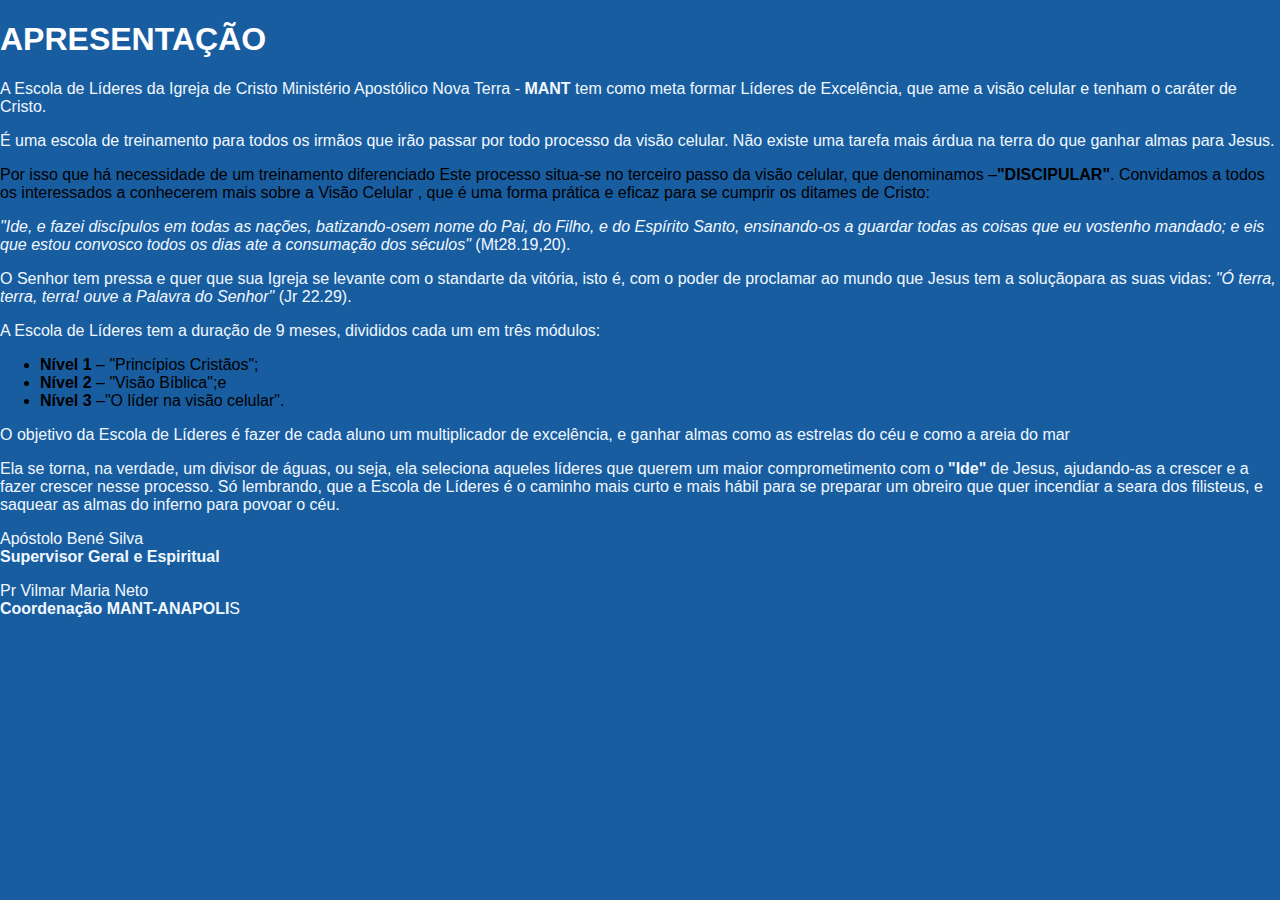
<file: modulos.html>
<!DOCTYPE html>
<html lang="pt-br">
<head>
    <meta charset="UTF-8">
    <meta name="viewport" content="width=device-width, initial-scale=1.0">
    <title>MÓDULOS</title>
    <link rel="shortcut icon" href="image/favicon-16x16.png" type="image/x-icon">
    <style>
    body {
        margin: 0;
        background-color: rgba(1, 76, 151, 0.907);
        font-family: Arial, Helvetica, sans-serif;
    }

    h1 {
        color: white;
    }

    p{
        color: aliceblue;
    }

    </style>
</head>
<body>
    <h1>APRESENTAÇÃO</h1>
    <p>A Escola de Líderes da Igreja de Cristo Ministério Apostólico Nova Terra - <b>MANT </b>tem como meta formar Líderes de Excelência, que ame a visão celular e tenham o caráter de Cristo.</p>
    <p>É uma escola de treinamento para todos os irmãos que irão passar por todo processo da visão celular. Não existe uma tarefa mais árdua na terra do que ganhar almas para Jesus.</p>
    Por isso que há necessidade de um treinamento diferenciado Este processo situa-se no terceiro passo da visão celular, que denominamos –<b>"DISCIPULAR"</b>. Convidamos a todos os
    interessados a conhecerem mais sobre a Visão Celular , que é uma forma prática e eficaz para se
    cumprir os ditames de Cristo:
    <p>
        <em>
            "Ide, e fazei discípulos em todas as nações, batizando-osem nome do Pai, do Filho, e do Espírito
            Santo, ensinando-os a guardar todas as coisas que eu vostenho mandado; e eis que estou
            convosco todos os dias ate a consumação dos séculos"
        </em>(Mt28.19,20).
    </p>
    <p>O Senhor tem pressa e quer que sua Igreja se levante com o standarte da vitória, isto é,
    com o poder de proclamar ao mundo que Jesus tem a soluçãopara as suas vidas: <em>
        "Ó terra, terra,
        terra! ouve a Palavra do Senhor"
    </em>(Jr 22.29).</p>
    <p>A Escola de Líderes tem a duração de 9 meses, divididos cada um em três módulos:</p>
    <ul>
        <li><b>Nível 1 </b>– "Princípios Cristãos";</li>
        <li><b>Nível 2 </b>– "Visão Bíblica";e</li>
        <li><b>Nível 3</b> –"O líder na visão celular".</li>
    </ul>
    <p>O objetivo da Escola de Líderes é fazer de cada aluno um multiplicador de excelência, e
     ganhar almas como as estrelas do céu e como a areia do mar</p>
    <p>Ela se torna, na verdade, um divisor de águas, ou seja, ela seleciona aqueles líderes que
    querem um maior comprometimento com o <b>"Ide" </b>de Jesus, ajudando-as a crescer e a fazer crescer
    nesse processo. Só lembrando, que a Escola de Líderes é o caminho mais curto e mais hábil para
    se preparar um obreiro que quer incendiar a seara dos filisteus, e saquear as almas do inferno para
    povoar o céu.</p>
    <p>Apóstolo Bené Silva<br><b>Supervisor Geral e Espiritual</b></p>
    <p>Pr Vilmar Maria Neto<br><b>Coordenação MANT-ANAPOLI</b>S</p>
</body>
</html>
</file>
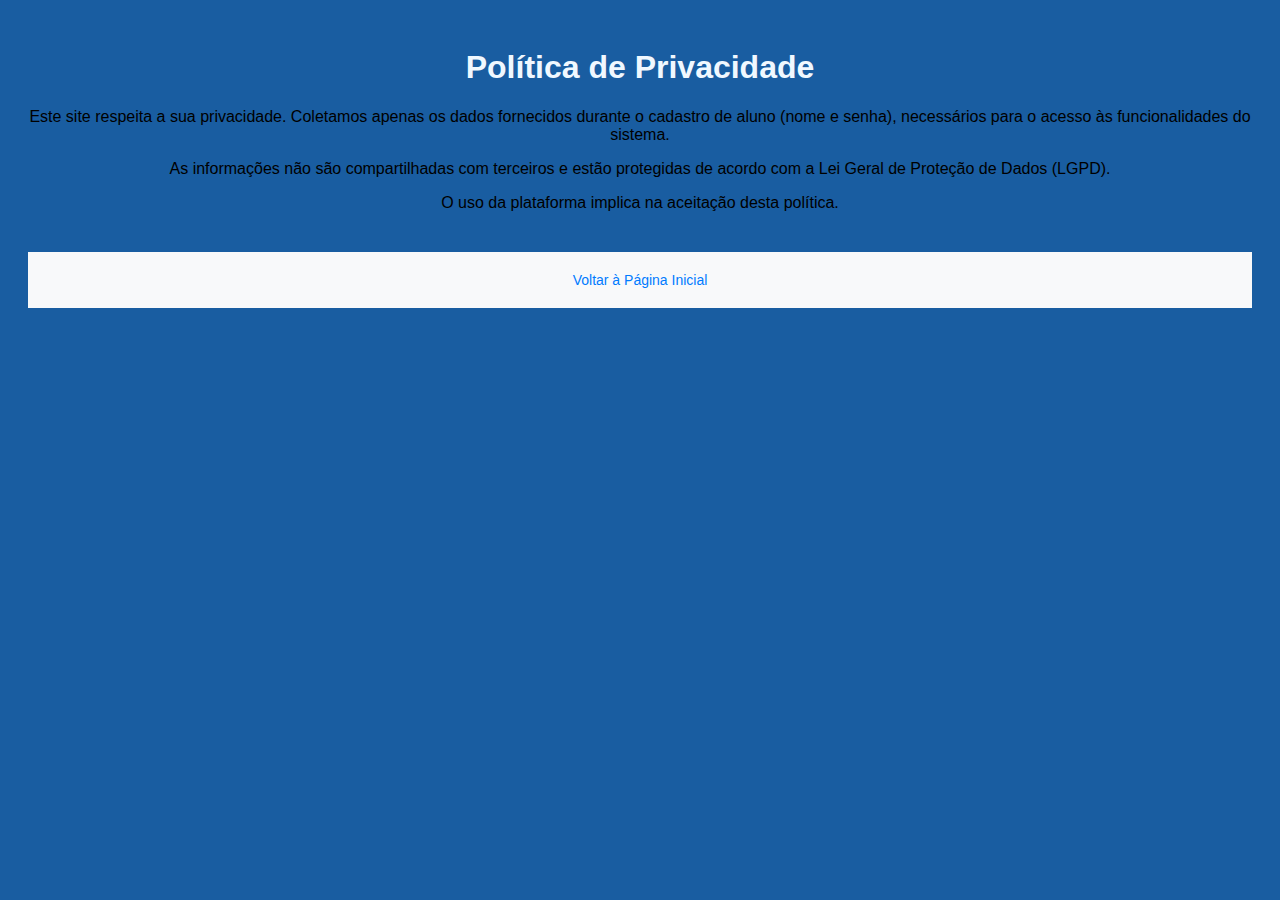
<file: politica.html>
<!DOCTYPE html>
<html lang="pt-br">
<head>
    <meta charset="UTF-8">
    <meta name="viewport" content="width=device-width, initial-scale=1.0">
    <title>Política de privacidade</title>
    <style>
        footer {
  text-align: center;
  background-color: #f8f9fa;
  padding: 20px;
  margin-top: 40px;
  font-size: 14px;
}

footer a {
  color: #007bff;
  text-decoration: none;
  margin: 0 10px;
}

footer a:hover {
  text-decoration: underline;
}

    </style>
</head>
<body>
    <head>
        <meta charset="UTF-8">
        <meta name="viewport" content="width=device-width, initial-scale=1.0">
        <title>Política de Privacidade</title>
        <link rel="stylesheet" href="../notas/style.css">
      </head>
      <body>
        <header>
          <h1>Política de Privacidade</h1>
        </header>
      
        <main>
          <p>Este site respeita a sua privacidade. Coletamos apenas os dados fornecidos durante o cadastro de aluno (nome e senha), necessários para o acesso às funcionalidades do sistema.</p>
          <p>As informações não são compartilhadas com terceiros e estão protegidas de acordo com a Lei Geral de Proteção de Dados (LGPD).</p>
          <p>O uso da plataforma implica na aceitação desta política.</p>
        </main>
      
        <footer>
          <a href="../index.html">Voltar à Página Inicial</a>
        </footer>
</body>
</html>
</file>
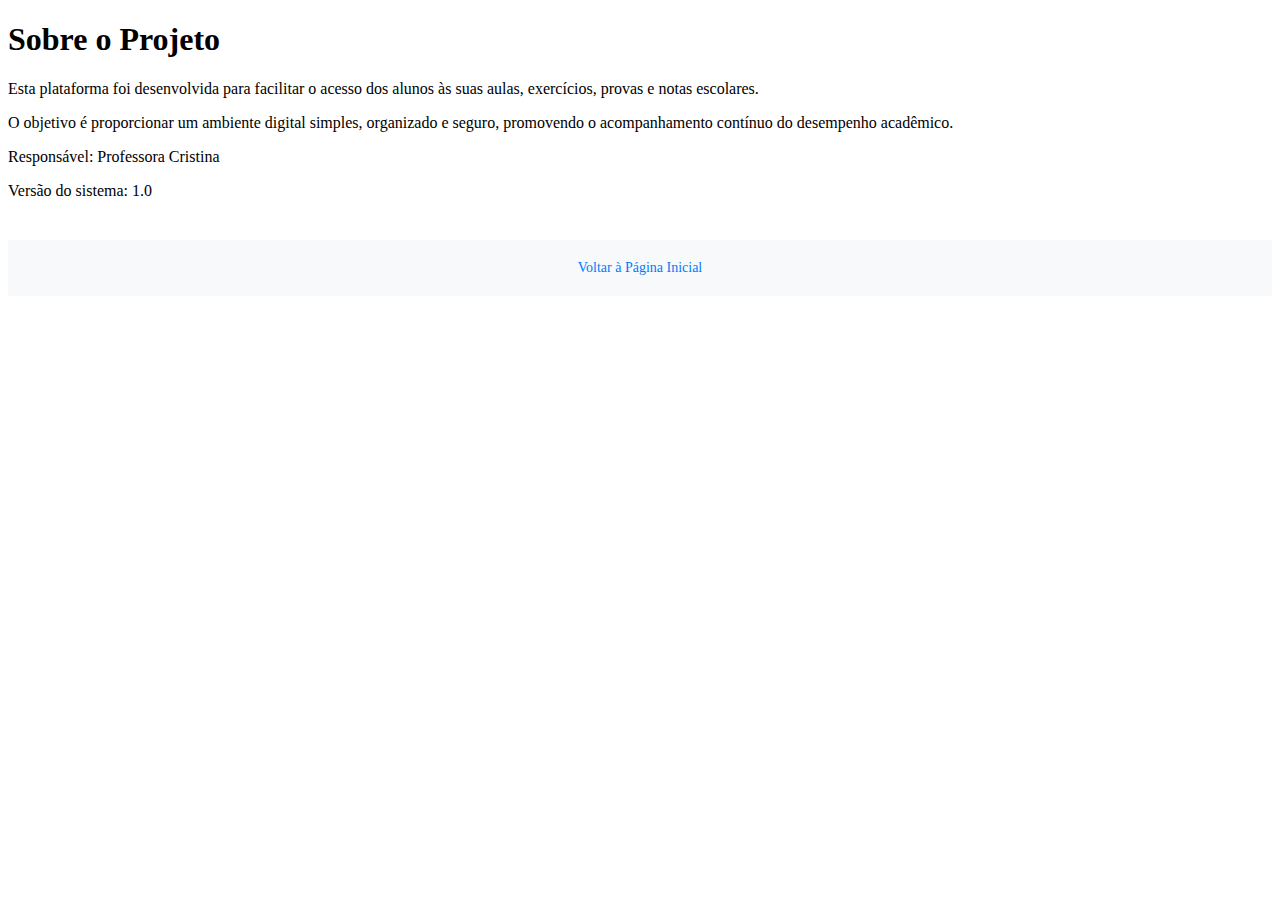
<file: sobre.html>
<!DOCTYPE html>
<html lang="pt-br">
<head>
    <meta charset="UTF-8">
    <meta name="viewport" content="width=device-width, initial-scale=1.0">
    <title>Sobre</title>
    <style>
        footer {
  text-align: center;
  background-color: #f8f9fa;
  padding: 20px;
  margin-top: 40px;
  font-size: 14px;
}

footer a {
  color: #007bff;
  text-decoration: none;
  margin: 0 10px;
}

footer a:hover {
  text-decoration: underline;
}

    </style>
</head>
<body>
    <header>
        <h1>Sobre o Projeto</h1>
      </header>
    
      <main>
        <p>Esta plataforma foi desenvolvida para facilitar o acesso dos alunos às suas aulas, exercícios, provas e notas escolares.</p>
        <p>O objetivo é proporcionar um ambiente digital simples, organizado e seguro, promovendo o acompanhamento contínuo do desempenho acadêmico.</p>
        <p>Responsável: Professora Cristina</p>
        <p>Versão do sistema: 1.0</p>
      </main>
    
      <footer>
        <a href="../index.html">Voltar à Página Inicial</a>
      </footer>
</body>
</html>
</file>
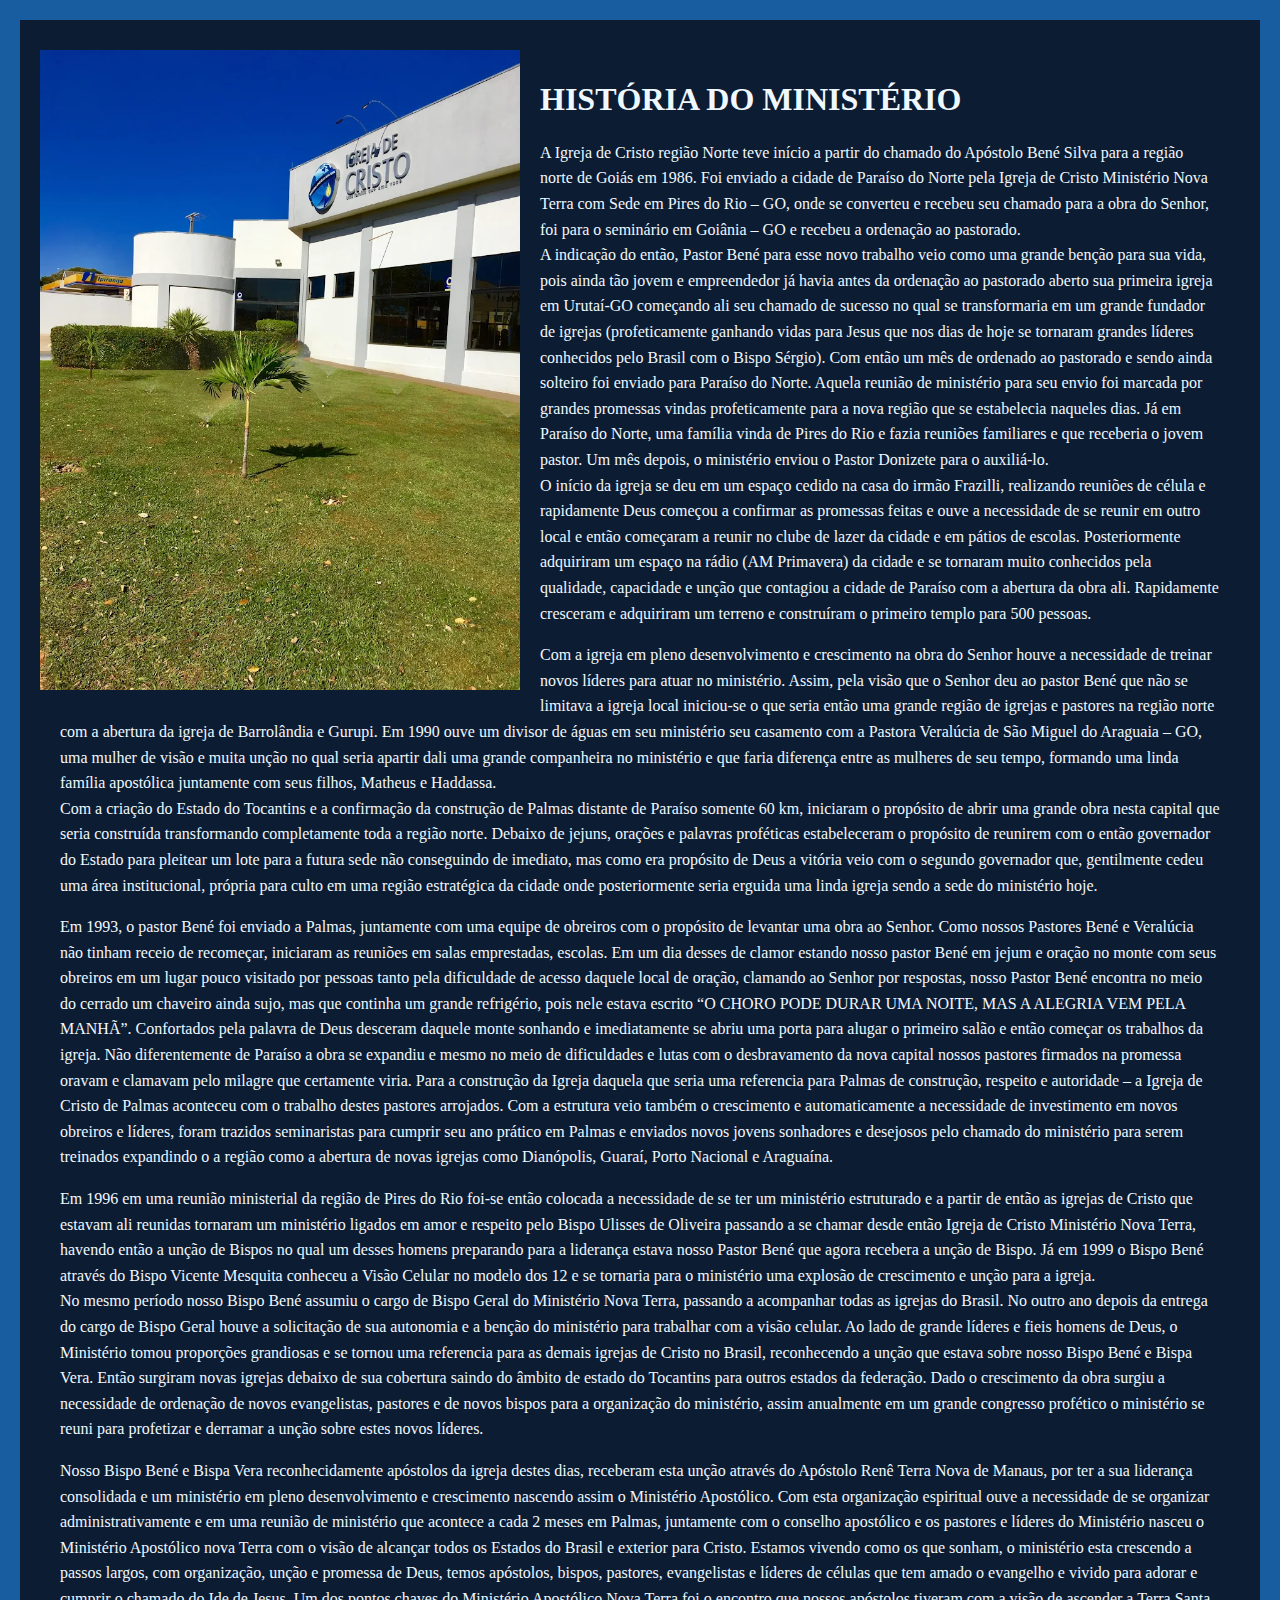
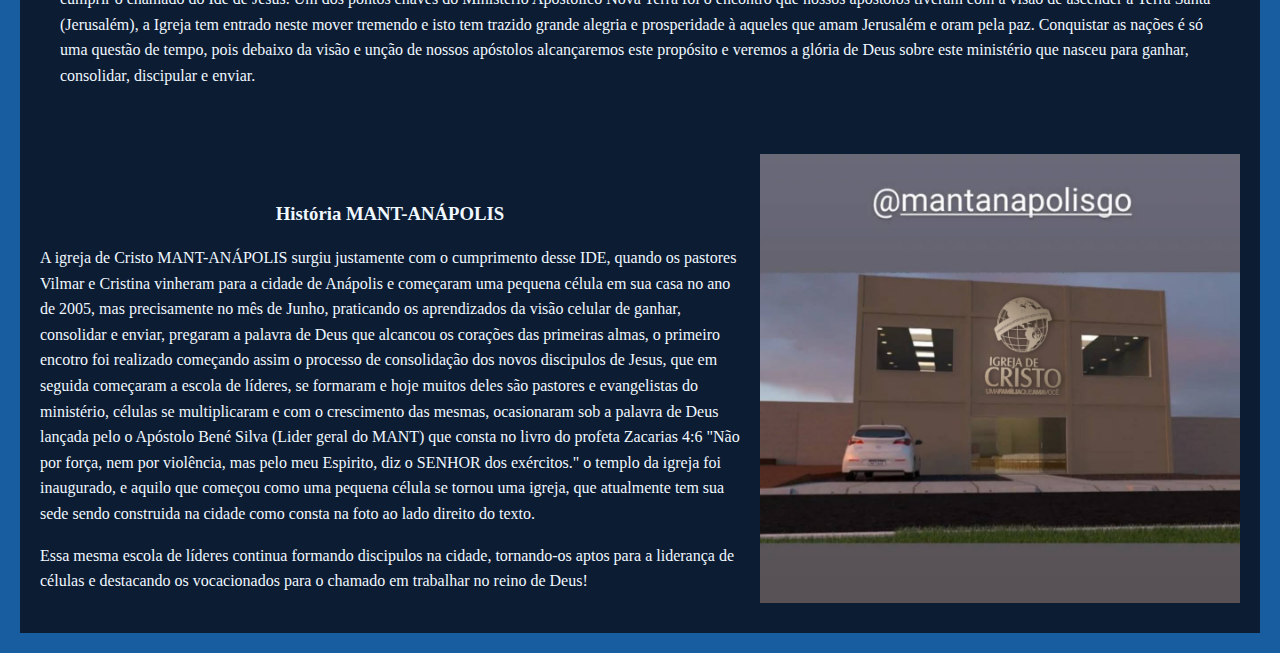
<file: nossa-historia/nossa-historia.html>
<!DOCTYPE html>
<html lang="pt-br">
<head>
    <meta charset="UTF-8">
    <meta name="viewport" content="width=device-width, initial-scale=1.0">
    <title>Nossa História</title>
    <link rel="shortcut icon" href="imagem/favicon-16x16.png" type="image/x-icon">
    <style>

* {

}


body {
    background-color: rgba(1, 76, 151, 0.907);;
    margin: 0;
    color: aliceblue;
}

.container {
    max-width: 100%;
    margin: 20px;
    overflow: auto;
    background-color: #0c1c33; 
    padding: 20px;
}

.image-left { 
     float: left; 
     margin: 10px 20px 10px 0;
     max-width: 40%; 
     height: auto; 
 } 

.texto {
    margin-bottom: 20px;
    padding: 20px;

}

.texto h2 {
    text-align: center;
    margin-bottom: 20px;
}

.texto p {
    line-height: 1.6;
}

.text-2 {
    margin-top: 40px;
    padding-top: 20px;
}

.text-2 h3 {
    text-align: center;
    margin-bottom: 20px;
}

.text-2 p {
    line-height: 1.6;
}

.image-right {
    float: right;
    margin: 10px 0 10px 20px;
    max-width: 40%;
    height: auto;
}

@media (max-width: 768px) {
    .image-left,
    .image-right {
        float: none;
        display: block;
        margin: 15px auto;
        text-align: center;
        max-width: 80%;
    }
}

    </style>
</head>
<body>
    
    <div class="container">
        <img class="image-left" src="imagem/IMG-mant-palmas_9334.webp" alt="Igreja sede">
       
            
        <div class="texto">
            <h1>HISTÓRIA DO MINISTÉRIO</h1>
            <p>
            A Igreja de Cristo região Norte teve início a partir do chamado do Apóstolo Bené Silva
            para a região norte de Goiás em 1986. Foi enviado a cidade de Paraíso do Norte pela Igreja de
            Cristo Ministério Nova Terra com Sede em Pires do Rio – GO, onde se converteu e recebeu seu
            chamado para a obra do Senhor, foi para o seminário em Goiânia – GO e recebeu a ordenação ao
            pastorado. <br> A indicação do então, Pastor Bené para esse novo trabalho veio como uma grande benção
            para sua vida, pois ainda tão jovem e empreendedor já havia antes da ordenação ao pastorado
            aberto sua primeira igreja em Urutaí-GO começando ali seu chamado de sucesso no qual se
            transformaria em um grande fundador de igrejas (profeticamente ganhando vidas para Jesus que
            nos dias de hoje se tornaram grandes líderes conhecidos pelo Brasil com o Bispo Sérgio). Com
            então um mês de ordenado ao pastorado e sendo ainda solteiro foi enviado para Paraíso do Norte.
            Aquela reunião de ministério para seu envio foi marcada por grandes promessas vindas
            profeticamente para a nova região que se estabelecia naqueles dias. Já em Paraíso do Norte, uma
            família vinda de Pires do Rio e fazia reuniões familiares e que receberia o jovem pastor. Um mês
            depois, o ministério enviou o Pastor Donizete para o auxiliá-lo. <br>
            O início da igreja se deu em um espaço cedido na casa do irmão Frazilli, realizando
            reuniões de célula e rapidamente Deus começou a confirmar as promessas feitas e ouve a
            necessidade de se reunir em outro local e então começaram a reunir no clube de lazer da cidade e
            em pátios de escolas. Posteriormente adquiriram um espaço na rádio (AM Primavera) da cidade e
            se tornaram muito conhecidos pela qualidade, capacidade e unção que contagiou a cidade de
            Paraíso com a abertura da obra ali. Rapidamente cresceram e adquiriram um terreno e construíram
            o primeiro templo para 500 pessoas.</p>
            <p>
            Com a igreja em pleno desenvolvimento e crescimento na obra do Senhor houve a
            necessidade de treinar novos líderes para atuar no ministério. Assim, pela visão que o Senhor deu
            ao pastor Bené que não se limitava a igreja local iniciou-se o que seria então uma grande região
            de igrejas e pastores na região norte com a abertura da igreja de Barrolândia e Gurupi.
            Em 1990 ouve um divisor de águas em seu ministério seu casamento com a Pastora
            Veralúcia de São Miguel do Araguaia – GO, uma mulher de visão e muita unção no qual seria
            apartir dali uma grande companheira no ministério e que faria diferença entre as mulheres de seu
            tempo, formando uma linda família apostólica juntamente com seus filhos, Matheus e Haddassa. <br>
            Com a criação do Estado do Tocantins e a confirmação da construção de Palmas distante
            de Paraíso somente 60 km, iniciaram o propósito de abrir uma grande obra nesta capital que seria
            construída transformando completamente toda a região norte. Debaixo de jejuns, orações e
            palavras proféticas estabeleceram o propósito de reunirem com o então governador do Estado para
            pleitear um lote para a futura sede não conseguindo de imediato, mas como era propósito de Deus
            a vitória veio com o segundo governador que, gentilmente cedeu uma área institucional, própria
            para culto em uma região estratégica da cidade onde posteriormente seria erguida uma linda igreja
            sendo a sede do ministério hoje.
            </p>
            <p>
            Em 1993, o pastor Bené foi enviado a Palmas, juntamente com uma equipe de obreiros
            com o propósito de levantar uma obra ao Senhor. Como nossos Pastores Bené e Veralúcia não
            tinham receio de recomeçar, iniciaram as reuniões em salas emprestadas, escolas. Em um dia
            desses de clamor estando nosso pastor Bené em jejum e oração no monte com seus obreiros em
            um lugar pouco visitado por pessoas tanto pela dificuldade de acesso daquele local de oração,
            clamando ao Senhor por respostas, nosso Pastor Bené encontra no meio do cerrado um chaveiro
            ainda sujo, mas que continha um grande refrigério, pois nele estava escrito “O CHORO PODE
            DURAR UMA NOITE, MAS A ALEGRIA VEM PELA MANHÃ”. Confortados pela palavra de
            Deus desceram daquele monte sonhando e imediatamente se abriu uma porta para alugar o
            primeiro salão e então começar os trabalhos da igreja. Não diferentemente de Paraíso a obra se
            expandiu e mesmo no meio de dificuldades e lutas com o desbravamento da nova capital nossos
            pastores firmados na promessa oravam e clamavam pelo milagre que certamente viria. Para a
            construção da Igreja daquela que seria uma referencia para Palmas de construção, respeito e
            autoridade – a Igreja de Cristo de Palmas aconteceu com o trabalho destes pastores arrojados.
            Com a estrutura veio também o crescimento e automaticamente a necessidade de
            investimento em novos obreiros e líderes, foram trazidos seminaristas para cumprir seu ano prático
            em Palmas e enviados novos jovens sonhadores e desejosos pelo chamado do ministério para
            serem treinados expandindo o a região como a abertura de novas igrejas como Dianópolis, Guaraí,
            Porto Nacional e Araguaína.
            </p>
            <p>
            Em 1996 em uma reunião ministerial da região de Pires do Rio foi-se então colocada a
            necessidade de se ter um ministério estruturado e a partir de então as igrejas de Cristo que estavam
            ali reunidas tornaram um ministério ligados em amor e respeito pelo Bispo Ulisses de Oliveira
            passando a se chamar desde então Igreja de Cristo Ministério Nova Terra, havendo então a unção
            de Bispos no qual um desses homens preparando para a liderança estava nosso Pastor Bené que
            agora recebera a unção de Bispo. Já em 1999 o Bispo Bené através do Bispo Vicente Mesquita
            conheceu a Visão Celular no modelo dos 12 e se tornaria para o ministério uma explosão de
            crescimento e unção para a igreja. <br>
            No mesmo período nosso Bispo Bené assumiu o cargo de Bispo Geral do Ministério Nova
            Terra, passando a acompanhar todas as igrejas do Brasil.
            No outro ano depois da entrega do cargo de Bispo Geral houve a solicitação de sua
            autonomia e a benção do ministério para trabalhar com a visão celular.
            Ao lado de grande líderes e fieis homens de Deus, o Ministério tomou proporções
            grandiosas e se tornou uma referencia para as demais igrejas de Cristo no Brasil, reconhecendo a
            unção que estava sobre nosso Bispo Bené e Bispa Vera. Então surgiram novas igrejas debaixo de
            sua cobertura saindo do âmbito de estado do Tocantins para outros estados da federação.
            Dado o crescimento da obra surgiu a necessidade de ordenação de novos evangelistas,
            pastores e de novos bispos para a organização do ministério, assim anualmente em um grande
            congresso profético o ministério se reuni para profetizar e derramar a unção sobre estes novos
            líderes.
            </p>
            <p>
            Nosso Bispo Bené e Bispa Vera reconhecidamente apóstolos da igreja destes dias,
            receberam esta unção através do Apóstolo Renê Terra Nova de Manaus, por ter a sua liderança
            consolidada e um ministério em pleno desenvolvimento e crescimento nascendo assim o
            Ministério Apostólico.
            Com esta organização espiritual ouve a necessidade de se organizar administrativamente e
            em uma reunião de ministério que acontece a cada 2 meses em Palmas, juntamente com o conselho
            apostólico e os pastores e líderes do Ministério nasceu o Ministério Apostólico nova Terra com o
            visão de alcançar todos os Estados do Brasil e exterior para Cristo.
            Estamos vivendo como os que sonham, o ministério esta crescendo a passos largos, com
            organização, unção e promessa de Deus, temos apóstolos, bispos, pastores, evangelistas e líderes
            de células que tem amado o evangelho e vivido para adorar e cumprir o chamado do Ide de Jesus.
            Um dos pontos chaves do Ministério Apostólico Nova Terra foi o encontro que nossos
            apóstolos tiveram com a visão de ascender a Terra Santa (Jerusalém), a Igreja tem entrado neste
            mover tremendo e isto tem trazido grande alegria e prosperidade à aqueles que amam Jerusalém e
            oram pela paz.
            Conquistar as nações é só uma questão de tempo, pois debaixo da visão e unção de nossos
            apóstolos alcançaremos este propósito e veremos a glória de Deus sobre este ministério que nasceu
            para ganhar, consolidar, discipular e enviar.
            </p>
            
        </div>
        <img class="image-right" src="imagem/WhatsApp Image 2025-05-08 at 10.13.56.jpeg" alt="Igreja Anápolis">
            <div class="text-2">
                <h3>História MANT-ANÁPOLIS</h3>
                <p>A igreja de Cristo MANT-ANÁPOLIS surgiu justamente com o cumprimento desse IDE, quando os pastores Vilmar e Cristina vinheram para a cidade de Anápolis e começaram uma pequena célula em sua casa no ano de 2005, mas precisamente no mês de Junho, praticando os aprendizados da visão celular de ganhar, consolidar e enviar, pregaram a palavra de Deus que alcancou os corações das primeiras almas, o primeiro encotro foi realizado começando assim o processo de consolidação dos novos discipulos de Jesus, que em seguida começaram a escola de líderes, se formaram e hoje muitos deles são pastores e evangelistas do ministério, células se multiplicaram e com o crescimento das mesmas, ocasionaram sob a palavra de Deus lançada pelo o Apóstolo Bené Silva (Lider geral do MANT) que consta no livro do profeta Zacarias 4:6 "Não por força, nem por violência, mas pelo meu Espirito, diz o SENHOR dos exércitos." o templo da igreja foi inaugurado, e aquilo que começou como uma pequena célula se tornou uma igreja, que atualmente tem sua sede sendo construida na cidade como consta na foto ao lado direito do texto. </p>
                <p>Essa mesma escola de líderes continua formando discipulos na cidade, tornando-os aptos para a liderança de células e destacando os vocacionados para o chamado em trabalhar no reino de Deus! </p>   
            </div>
    </div>
</body>
</html>
</file>
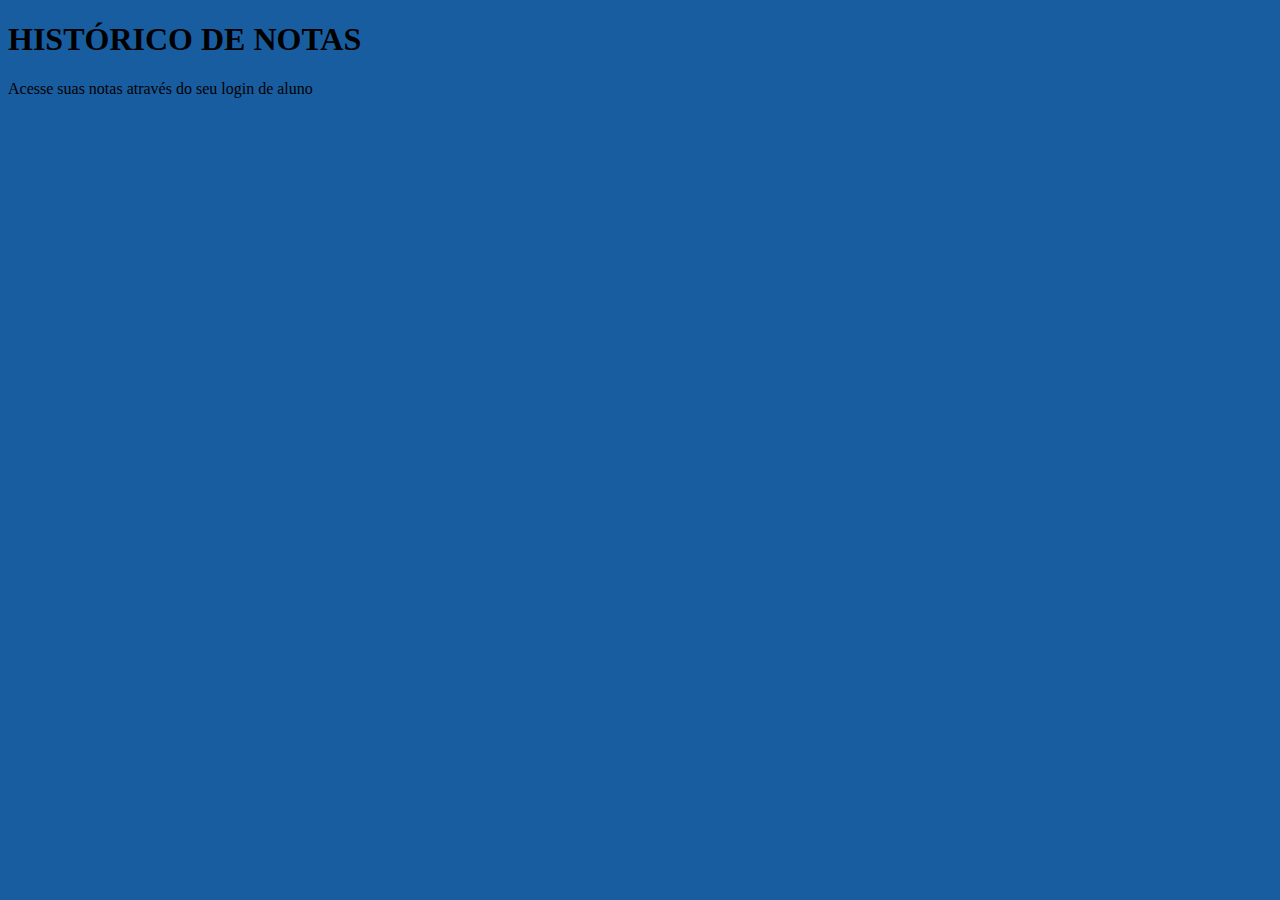
<file: notas/notas.html>
<!DOCTYPE html>
<html lang="en">
<head>
    <meta charset="UTF-8">
    <meta name="viewport" content="width=device-width, initial-scale=1.0">
    <title>Notas</title>
    <link rel="shortcut icon" href="imagem/favicon-16x16.png" type="image/x-icon">
    <style>
        body {
            background-color: rgba(1, 76, 151, 0.907);;
        }
    </style>
</head>
<body>
    <h1>HISTÓRICO DE NOTAS</h1>
    <p>Acesse suas notas através do seu login de aluno</p>
</body>
</html>
</file>
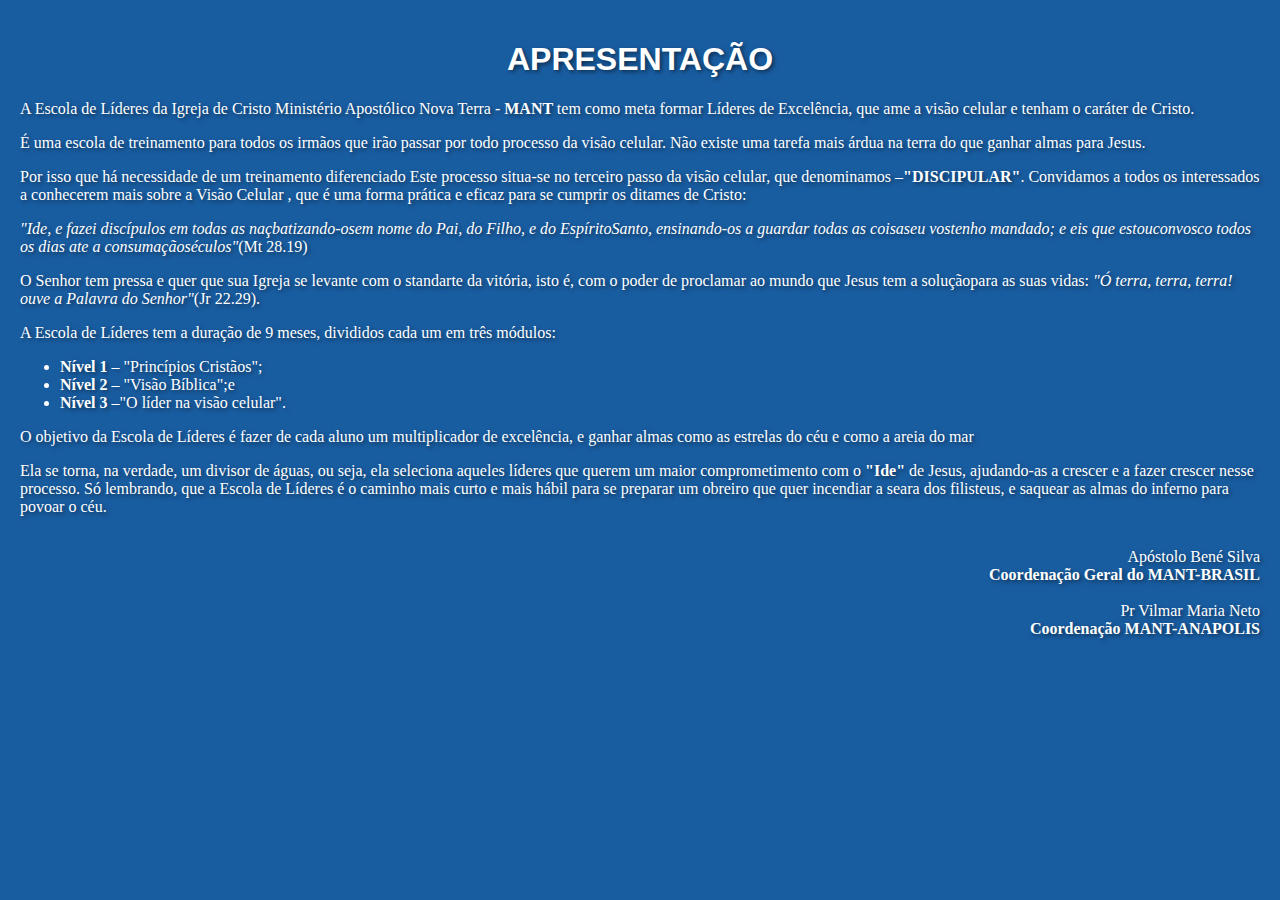
<file: pagina-modulos/modulos.html>
<!DOCTYPE html>
<html lang="pt-br">
<head>
    <meta charset="UTF-8">
    <meta name="viewport" content="width=device-width, initial-scale=1.0">
    <title>MÓDULOS</title>
   <link rel="shortcut icon" href="imagem/favicon-16x16.png" type="image/x-icon">
    <style>
    body {
        margin: 0;
        background-color: rgba(1, 76, 151, 0.907);
    }

    .texto  {
        display: block;
        color: white;
        font-family: 'Times New Roman', Times, serif;
        text-shadow: 2px 2px 4px rgba(0, 0, 0, 0.5);
        margin: 10px;
        padding: 10px;
    }
    
    .texto h1 {
        text-align: center;
        font-family: Arial, Helvetica, sans-serif;
    }

    .signal {
        display: block;
        text-align: right;
        margin-top: 2rem;
        
    }


    </style>
</head>
<body>
    <div class="texto">
        <h1>APRESENTAÇÃO</h1>
        <p>A Escola de Líderes da Igreja de Cristo Ministério Apostólico Nova Terra - <b>MANT </b>tem como meta formar Líderes de Excelência, que ame a visão celular e tenham o caráter de Cristo.</p>
        <p>É uma escola de treinamento para todos os irmãos que irão passar por todo processo da visão celular. Não existe uma tarefa mais árdua na terra do que ganhar almas para Jesus.</p>
        Por isso que há necessidade de um treinamento diferenciado Este processo situa-se no terceiro passo da visão celular, que denominamos –<b>"DISCIPULAR"</b>. Convidamos a todos os
        interessados a conhecerem mais sobre a Visão Celular , que é uma forma prática e eficaz para se
        cumprir os ditames de Cristo:
        <p><em>"Ide, e fazei discípulos em todas as naçbatizando-osem nome do Pai, do Filho, e do EspíritoSanto, ensinando-os a guardar todas as coisaseu vostenho mandado; e eis que estouconvosco todos os dias ate a consumaçãoséculos"</em>(Mt 28.19)</p>
        <p>O Senhor tem pressa e quer que sua Igreja se levante com o standarte da vitória, isto é,
        com o poder de proclamar ao mundo que Jesus tem a soluçãopara as suas vidas:<em> "Ó terra, terra, terra! ouve a Palavra do Senhor"</em>(Jr 22.29).</p>
        <p>A Escola de Líderes tem a duração de 9 meses, divididos cada um em três módulos:</p>
        <ul>
            <li><b>Nível 1 </b>– "Princípios Cristãos";</li>
            <li><b>Nível 2 </b>– "Visão Bíblica";e</li>
            <li><b>Nível 3</b> –"O líder na visão celular".</li>
        </ul>
        <p>O objetivo da Escola de Líderes é fazer de cada aluno um multiplicador de excelência, e
         ganhar almas como as estrelas do céu e como a areia do mar</p>
        <p>Ela se torna, na verdade, um divisor de águas, ou seja, ela seleciona aqueles líderes que
        querem um maior comprometimento com o <b>"Ide" </b>de Jesus, ajudando-as a crescer e a fazer crescer
        nesse processo. Só lembrando, que a Escola de Líderes é o caminho mais curto e mais hábil para
        se preparar um obreiro que quer incendiar a seara dos filisteus, e saquear as almas do inferno para
        povoar o céu.</p>
        <p>
            <span class="signal">Apóstolo Bené Silva<br><b>Coordenação Geral do MANT-BRASIL</b><br><br>
            Pr Vilmar Maria Neto<br><b>Coordenação MANT-ANAPOLIS<b></b></span>
        </p>
    </div>
    <div>
        <iframe src="imagem/moduloI.pdf" frameborder="0"></iframe>
        <iframe src="imagem/moduloII.pdf" frameborder="0"></iframe>
        <iframe src="imagem/moduloIII.pdf" frameborder="0"></iframe>
    </div>
</body>
</html>
</file>
<file: notas/style.css>
@charset "UTF-8";
body {
    font-family: Arial, sans-serif;
    text-align: center;

    padding: 20px;
    background-color: rgba(1, 76, 151, 0.907);;
}

h1, h2 {
    color: aliceblue;
    text-shadow: #003366;
}

#boasVindas {
  color: aliceblue;
  text-shadow: #003366;
}

input {
    margin: 10px;
    padding: 10px;
    width: 250px;
  }

  button {
    padding: 10px 20px;
    background-color: #003366;
    color: white;
    border: none;
    cursor: pointer;
    margin-top: 10px;
  }
  
  button:hover {
    background-color: #005599;
  }

  table {
    margin: 20px auto;
    width: 80%;
    background: white;
    border-collapse: collapse;
  }
  
  th, td {
    padding: 12px;
    border: 1px solid #ccc;
  }
</file>
